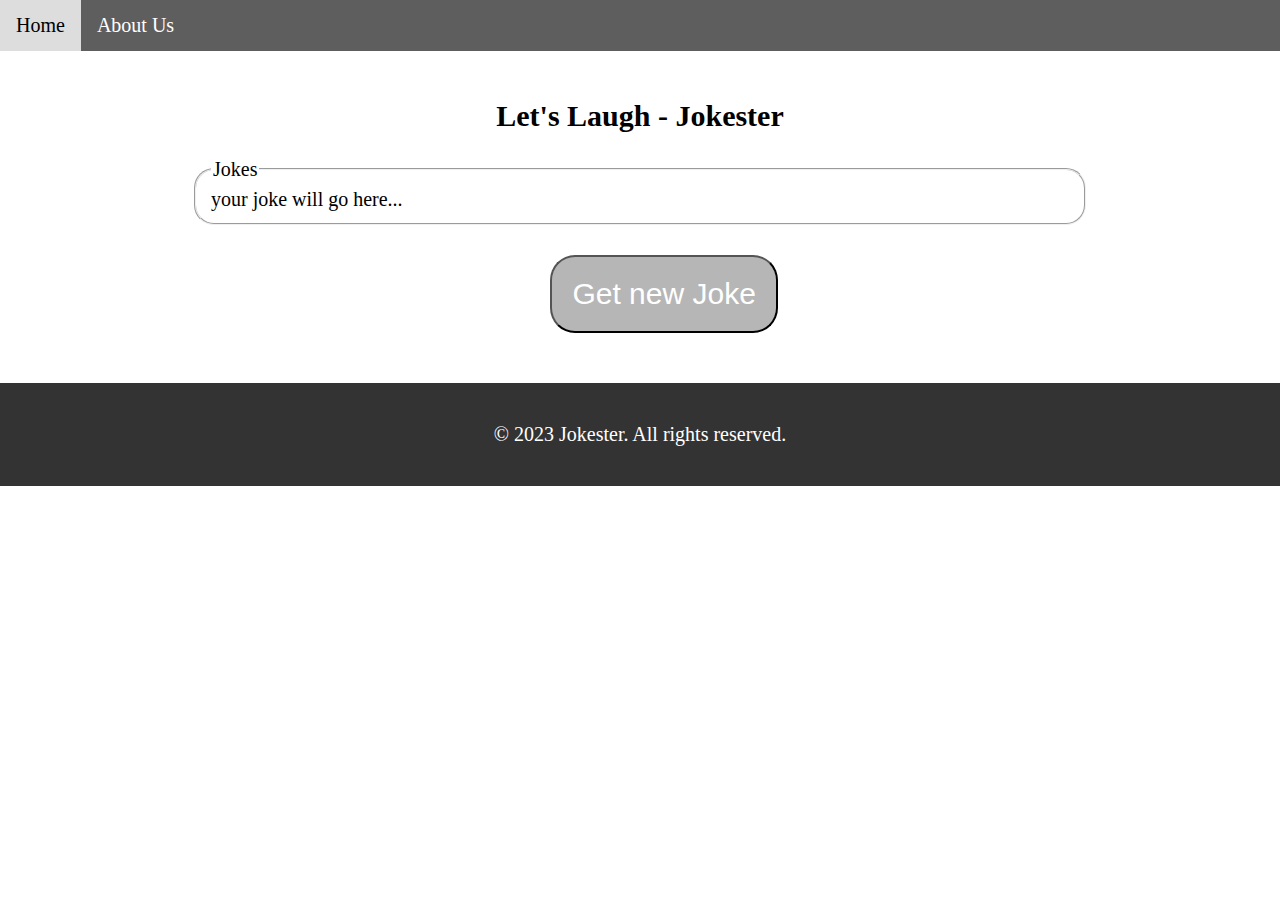
<file: index.html>
<!DOCTYPE html>
<html lang="en">

<head>
	<script async src="https://pagead2.googlesyndication.com/pagead/js/adsbygoogle.js?client=ca-pub-1375172801279152"
     crossorigin="anonymous"></script>
    <meta charset="UTF-8">
    <meta http-equiv="X-UA-Compatible" content="IE=Edge">
    <meta name="viewport" content="width=device-width, initial-scale=1">
   <meta name="description" content="Jokester is a website where you can find some funny jokes to cheer yourself up.">
	<meta name="keywords" content="jokes, humor, funny, laugh">
	<meta name="author" content="Mr Triggered">
	
    <title>Home - jokester</title>

    <!-- HTML -->

    <!-- Custom Styles -->
    <link rel="stylesheet" href="style.css">
</head>

<body>
    <!-- Navigation bar -->
    <nav class="nav">
        <ul>
            <li><a href="./index.html">Home</a></li>
            <li><a href="./AboutUs.html">About Us</a></li>
        </ul>
    </nav>
    
    <br />
    
    <!-- headers -->
    <header class="header">
        <div class="header-div">
            <h2>Let's Laugh - Jokester</h2>
        </div>
    </header>

    <!-- main content -->
    <main>
        <section class="joke-container">
            <div>
                <fieldset>
                    <legend>Jokes</legend>
                    <div id="joke-area">
                        your joke will go here...
                    </div>
                </fieldset>
                <button class="get-joke" id="get-joke">Get new Joke</button>
            </div>
        </section>
    </main>
    <!-- footer -->
        <footer>
      <p>&copy; 2023 Jokester. All rights reserved.</p>
    <script src="main.js"></script>
</body>

</html>
</file>
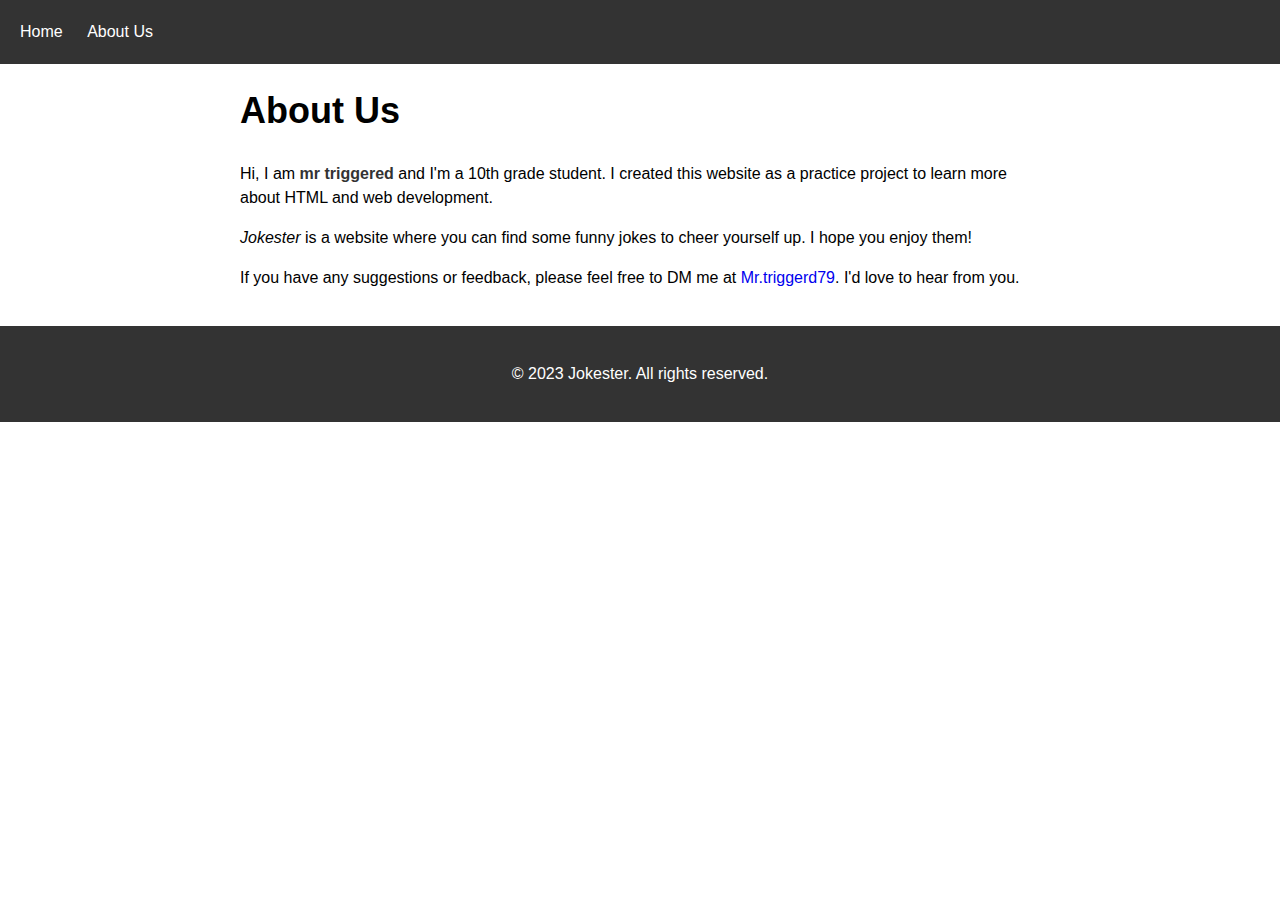
<file: AboutUs.html>
<!DOCTYPE html>
<html>
  <head>
    <title>About Us - Jokester</title>
    <link rel="stylesheet" href="about.css">
    <script async src="https://pagead2.googlesyndication.com/pagead/js/adsbygoogle.js?client=ca-pub-1375172801279152"
     crossorigin="anonymous"></script>
  </head>
  <body>
    <header>
      <nav>
        <ul>
          <li><a href="index.html">Home</a></li>
          <li><a href="about.html">About Us</a></li>
        </ul>
      </nav>
    </header>
    <main>
      <h1>About Us</h1>
      <p>Hi, I am <strong>mr triggered</strong> and I'm a 10th grade student. I created this website as a practice project to learn more about HTML and web development.</p>
      <p><em>Jokester</em> is a website where you can find some funny jokes to cheer yourself up. I hope you enjoy them!</p>
      <p>If you have any suggestions or feedback, please feel free to DM me at <a href="https://instagram.com/mr.triggerd79?igshid=ZDdkNTZiNTM="> Mr.triggerd79</a>. I'd love to hear from you.</p>
    </main>
    <footer>
      <p>&copy; 2023 Jokester. All rights reserved.</p>
    </footer>
  </body>
</html>
</file>
<file: style.css>
body {
    font-size: 15pt;
    padding: 0;
    margin: 0;
}

/* navbar */
.nav {
  background-color: #5E5E5E;
  overflow: hidden;
}

.nav ul {
  margin: 0;
  padding: 0;
  list-style: none;
}

.nav li {
  float: left;
}

.nav a {
  display: block;
  color: white;
  text-align: center;
  padding: 14px 16px;
  text-decoration: none;
}

.nav a:hover {
  background-color: #ddd;
  color: black;
}

/* headers */

.header{
    text-align: center;
}

/* main section */
main{
    display: flex;
    justify-content: center;
    align-items: center;
}

.joke-container {
    min-width: 70%;
}

fieldset{
    border-radius: 20px;
}

.get-joke{
    margin-top: 30px;
    margin-left: 40%;
    font-size: 30px;
    padding: 20px 20px;
    border-radius: 25px;
    background-color: #B6B6B6;
    color: #FFFFFF;
    transition: 2s ease ;
    outline: none;
}


.get-joke:hover{
    background-color: #FFFFFF;
    color: #B6B6B6
}


/* Footer styles */
footer {
  margin-top: 50px;
  background-color: #333;
  color: #fff;
  padding: 20px;
  text-align: center;
}


/* responsive style */
@media screen and (max-width: 768px)  {
    .get-joke{
        margin-top: 30px;
        margin-left: auto;
        padding: 15px 15px;
        border-radius: 25px;    
        background-color: #B6B6B6;
        color: #FFFFFF;
    }

}
</file>
<file: about.css>
/* Body styles */
body {
  font-family: Arial, sans-serif;
  font-size: 16px;
  line-height: 1.5;
  margin: 0;
  padding: 0;
}

/* Header styles */
header {
  background-color: #333;
  color: #fff;
  padding: 20px;
}

header nav ul {
  list-style: none;
  margin: 0;
  padding: 0;
}

header nav li {
  display: inline-block;
  margin-right: 20px;
}

header nav li:last-child {
  margin-right: 0;
}

header nav a {
  color: #fff;
  text-decoration: none;
}

header nav a:hover {
  text-decoration: underline;
}

/* Main styles */
main {
  max-width: 800px;
  margin: 0 auto;
  padding: 20px;
}

main h1 {
  font-size: 36px;
  margin-top: 0;
}

main p {
  margin-top: 0;
}

main strong {
  color: #333;
}

main em {
  font-style: italic;
}

main a {
  text-decoration: none;
}

main a:hover {
  text-decoration: underline;
}

/* Footer styles */
footer {
  background-color: #333;
  color: #fff;
  padding: 20px;
  text-align: center;
}
</file>
